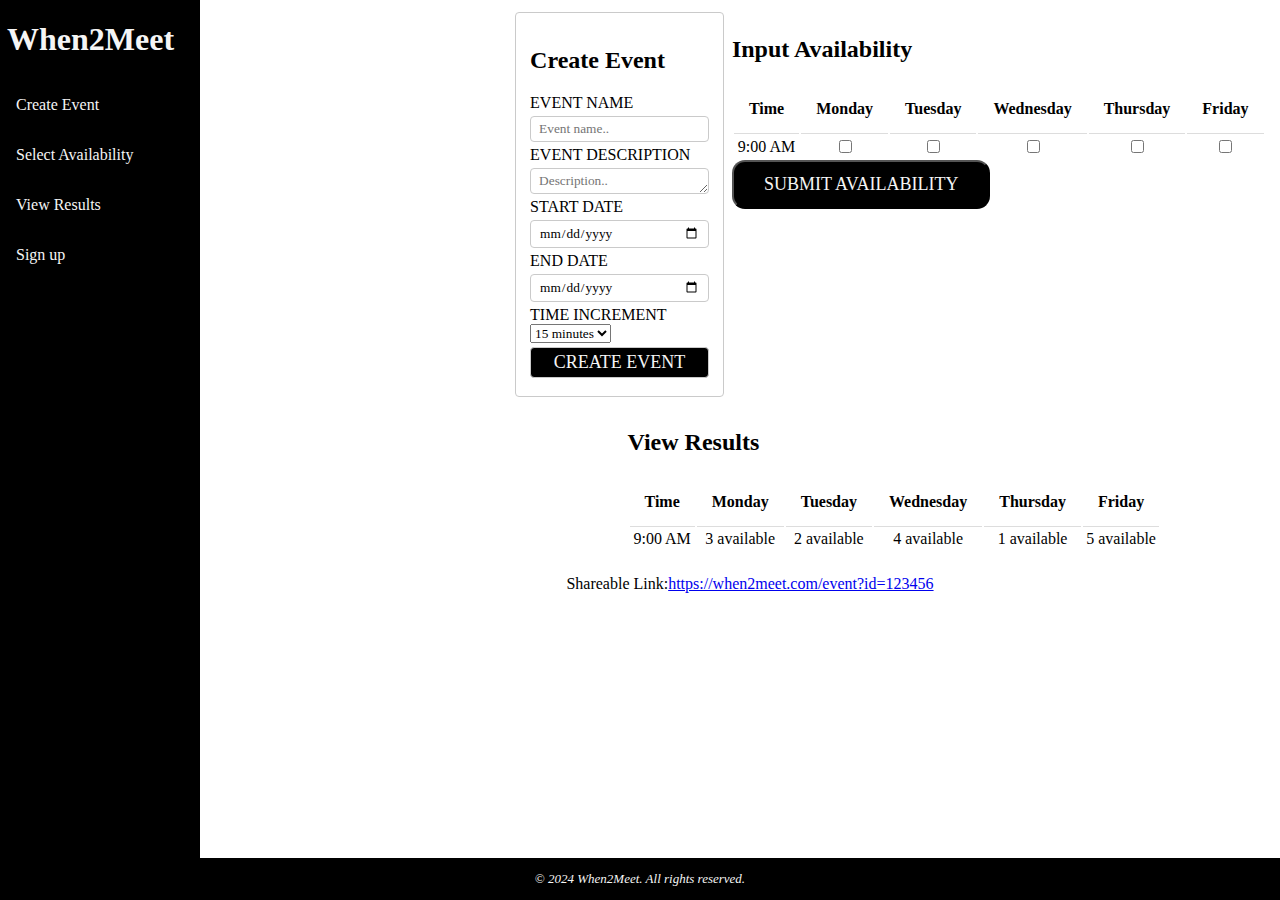
<file: index.html>
<!DOCTYPE html>
<html>

<head>
    <meta charset="utf-8">
    <link rel="stylesheet" href="style.css">
    <link rel="#Sign up" href="sign up.html">
</head>

<body>
    <div class="contentNV">

        <h1>When2Meet</h1>
        <nav>
            <ul>
                <li><a href="index.html">Create Event</a></li>
                <li><a href="#Availability">Select Availability</a></li>
                <li><a href="#Results">View Results</a></li>
                <li><a href="signup.html">Sign up</a></li>
            </ul>
        </nav>

    </div>
    <div class="content_index">
        <div class="div1">

            <div class="contentCE">
                <h2 id="Create Event" class="Create_Event">Create Event</h2>

                <form action="" method="post">

                    <label for="eventname" class="eventnamelb">EVENT NAME</label>
                    <input type="text" name="eventname" id="eventname" class="eventname" placeholder="Event name..">

                    <label for="eventdes" class="eventdeslb">EVENT DESCRIPTION</label>
                    <textarea name="eventdes" id="eventdes" class="eventdes" rows="1"
                        placeholder="Description.."></textarea>

                    <label for="start" class="startlb">START DATE</label>
                    <input type="date" name="start" id="start" class="start">

                    <label for="end" class="endlb">END DATE</label>
                    <input type="date" name="end" id="end" class="end">

                    <label for="time" class="timelb">TIME INCREMENT</label>
                    <select name="time" id="time">
                        <option value="15 minutes">15 minutes</option>
                        <option value="30 minutes">30 minutes</option>
                        <option value="45 minutes">45 minutes</option>
                        <option value="60 minutes">60 minutes</option>
                    </select>

                    <input type="submit" name="time" id="time" value="CREATE EVENT" class="submiteve">
                </form>

            </div>

            <div class="contentAV">

                <h2 id="Availability" class="Availability">Input Availability</h2>
                <table class="tbavail">

                    <thead>
                        <tr>
                            <th>Time</th>
                            <th>Monday</th>
                            <th>Tuesday</th>
                            <th>Wednesday</th>
                            <th>Thursday</th>
                            <th>Friday</th>
                        </tr>
                    </thead>
                    <tr>
                        <td>9:00 AM</td>
                        <form action="" method="post">
                            <td><input type="checkbox" name="day" id="day"></td>
                            <td><input type="checkbox" name="day" id="day"></td>
                            <td><input type="checkbox" name="day" id="day"></td>
                            <td><input type="checkbox" name="day" id="day"></td>
                            <td><input type="checkbox" name="day" id="day"></td>
                        </form>
                    </tr>
                </table>
                <input type="submit" name="day" id="day" value="SUBMIT AVAILABILITY" class="submitava">
            </div>
        </div>
        <div class="div2">

            <div class="contentRE">
                <h2 id="Results">View Results</h2>
                
                <table class="tbresults">
                    <thead>
                        <tr>
                            <th>Time</th>
                            <th>Monday</th>
                            <th>Tuesday</th>
                            <th>Wednesday</th>
                            <th>Thursday</th>
                            <th>Friday</th>
                        </tr>
                    </thead>
                    <tr>
                        <td>9:00 AM</td>
                        <td>3 available</td>
                        <td>2 available</td>
                        <td>4 available</td>
                        <td>1 available</td>
                        <td>5 available</td>
                    </tr>
                </table>
            </div>
            
        </div>
        <p class="lonelyp">Shareable Link:<a href="https://when2meet.com/event?id=123456">https://when2meet.com/event?id=123456</a></p>

        <footer>
            <p>&copy; 2024 When2Meet. All rights reserved.</p>
        </footer>
    </div>
</body>

</html>
</file>
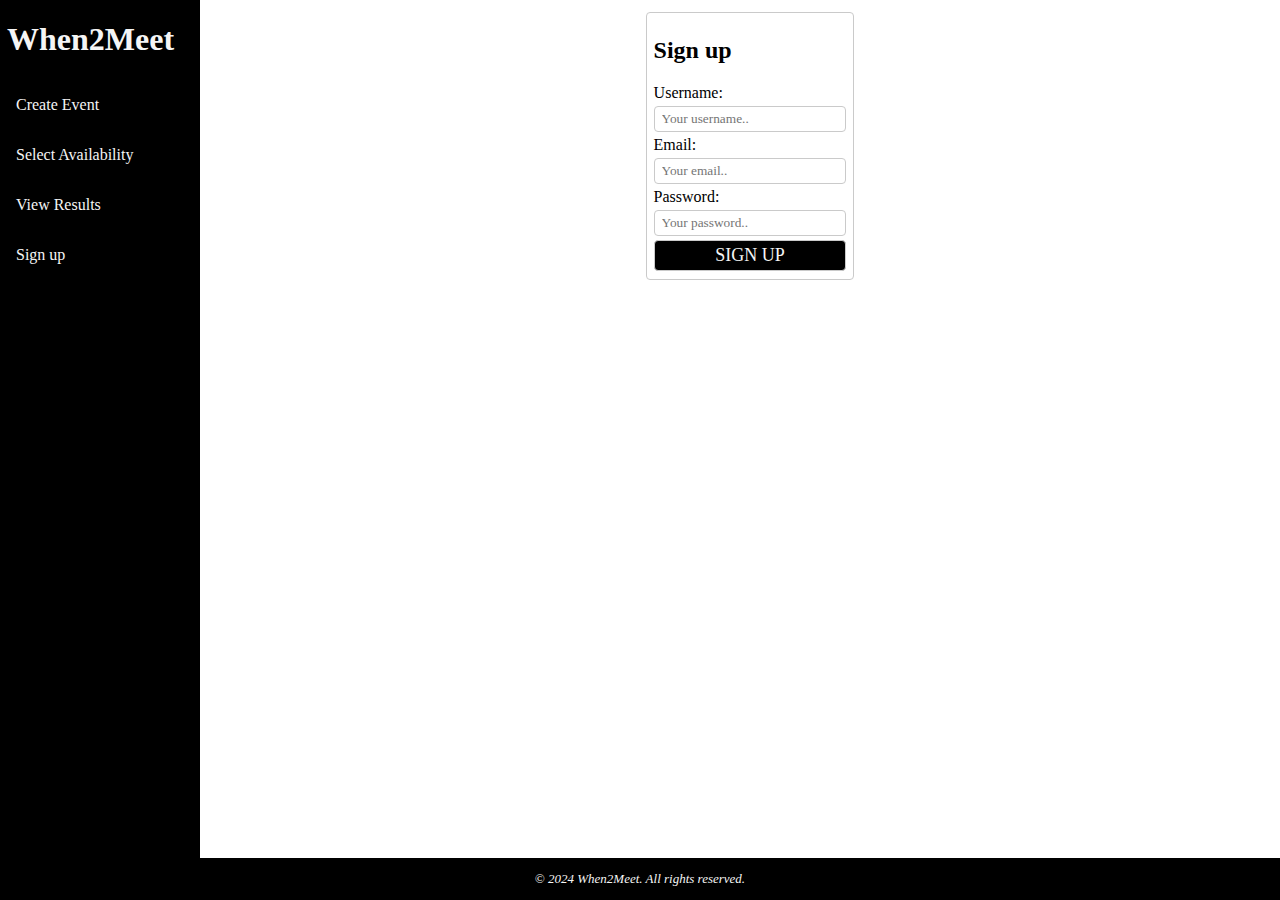
<file: signup.html>
<!DOCTYPE html>
<html>

<head>
    <meta charset="utf-8">
    
    <link rel="stylesheet" href="style.css">
    
</head>

<body>
    <div class="contentNV">

        <h1>When2Meet</h1>
        <nav>
            <ul>
                <li><a href="index.html">Create Event</a></li>
                <li><a href="#Availability">Select Availability</a></li>
                <li><a href="#Results">View Results</a></li>
                <li><a href="signup.html">Sign up</a></li>
            </ul>
        </nav> 
        
    </div>
    <div class="content_signup">
        <div class="contentSU">

            <h2 id="Sign up">Sign up</h2>
            
            <form action="" method="post">
                <label for="name">Username: </label>
                <input type="text" name="name" id="name" class="name" placeholder="Your username.." required>
                
                <label for="Email">Email: </label>
                <input type="email" name="Email" id="Email" class="email" placeholder="Your email.."  required>
                
                <label for="pass">Password: </label>
                <input type="password" name="pass" id="pass" class="pass" placeholder="Your password..">
                
                <input type="submit" value="SIGN UP" class="sigup">
            </form>
            
        </div>
        <footer>
            <p>&copy; 2024 When2Meet. All rights reserved.</p>
        </footer>
    </div>
</body>

</html>
</file>
<file: style.css>
* {
    box-sizing: border-box;
    font-family: 'Gill Sans', 'Gill Sans MT';
}

.body {
    margin: 0;
}

.content_index {
    margin-left: 200px;
    padding-left: 20px;
}

.content_signup {
    margin-left: 200px;
    padding-left: 20px;
    display: flex;
    justify-content: center;
}

.div1 {
    display: flex;
    justify-content: center;
}

.div2 {
    display: flex;
    justify-content: center;
}

.lonelyp {
    display: flex;
    justify-content: center;
}

.contentNV {
    height: 100%;
    width: 200px;
    position: fixed;
    z-index: 1;
    top: 0;
    left: 0;
    background-color: black;
    overflow-x: hidden;
}

.contentNV h1 {
    color: whitesmoke;
    padding-left: 7px;
}

.contentNV a {
    color: whitesmoke;
    padding: 16px;
    text-decoration: none;
    display: block;
}

.contentNV a:hover {
    background-color: whitesmoke;
    color: black;
}

.contentNV nav ul {
    list-style-type: none;
    margin: 0;
    padding: 0;
}


.contentCE {
    width: 20%;
    padding: 14px 14px;
    margin: 4px 0;
    border: 1px solid rgb(202, 202, 202);
    border-radius: 4px;
}

.contentCE form {
    width: 100%;
}

.contentCE form input,
textarea {
    display: block;
    width: 100%;
    padding: 4px 8px;
    margin: 4px 0;
    border: 1px solid rgb(202, 202, 202);
    border-radius: 4px;
    box-sizing: border-box;
}

.contentSU {
    width: 20%;
    padding: 4px 7px;
    margin: 4px 0;
    border: 1px solid rgb(202, 202, 202);
    border-radius: 4px;
}

.contentSU form input {
    display: block;
    width: 100%;
    padding: 4px 7px;
    margin: 4px 0;
    border: 1px solid rgb(202, 202, 202);
    border-radius: 4px;
    box-sizing: border-box;
}

.sigup {
    border: none;
    background-color: rgb(0, 0, 0);
    align-content: center;
    margin-left: auto;
    margin-right: auto;
    border-radius: 13px;
    font-size: 18px;
    color: whitesmoke;
}

.submitava,
.submiteve {
    background-color: black;
    align-content: center;
    margin-left: auto;
    margin-right: auto;
    border-radius: 13px;
    font-size: 18px;
    padding: 12px 30px;
    color: whitesmoke;
}
.submitava{
    display: flex;
    justify-content: center;
}

.submitava:hover,
.submiteve:hover,
.sigup:hover {
    background-color: whitesmoke;
    color: black;
}

.contentAV,
.contentRE {
    width: 25%;
    padding: 4px 8px;
    margin: 4px 0;
    /* border: 1px solid rgb(202, 202, 202);
    border-radius: 4px; */
    box-sizing: border-box;
}

.tbavail thead,
.tbresults thead {
    border-bottom: 1px solid #ddd;
    color: black;
    width: 100%;
    padding: 4px 7px;
    margin: 4px 0;
    border: 1px solid rgb(202, 202, 202);
    border-radius: 4px;
    box-sizing: border-box;
}

.tbavail thead tr th,
tr,
.tbresults thead tr th,
tr {
    padding: 15px;
    text-align: left;
    border-bottom: 1px solid #ddd;
    text-align: center;
    box-sizing: border-box;
}

footer {
    background-color: black;
    font-style: italic;
    font-size: small;
    color: whitesmoke;
    position: fixed;
    bottom: 0;
    left: 0;
    width: 100%;
    text-align: center;
}
</file>
